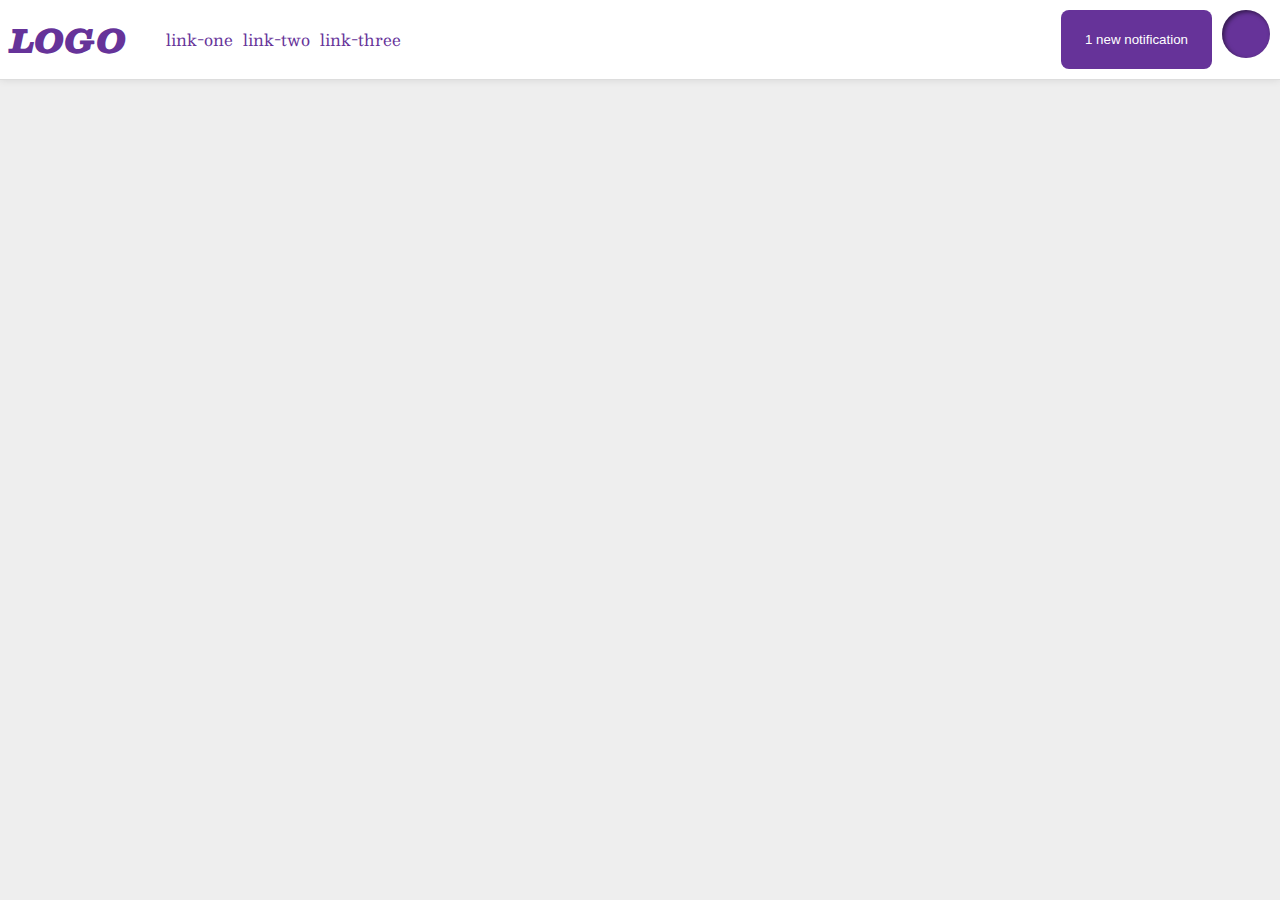
<file: flex/03-flex-header-2/index.html>
<!DOCTYPE html>
<html lang="en">
  <head>
    <meta charset="UTF-8">
    <meta http-equiv="X-UA-Compatible" content="IE=edge">
    <meta name="viewport" content="width=device-width, initial-scale=1.0">
    <title>Flex Header 2</title>
    <link rel="stylesheet" href="style.css">
  </head>
  <body>
    <div class="header">
      <div class="firstsection">
      <div class="logo">
        LOGO
      </div>
      <ul class="links">
        <li><a href="google.com">link-one</a></li>
        <li><a href="google.com">link-two</a></li>
        <li><a href="google.com">link-three</a></li>
      </ul>
    </div>
    <div class="secondsection">
      <button class="notifications">
        1 new notification
      </button>
      <div class="profile-image"></div>
    </div>
    </div>
  </body>
</html>
</file>
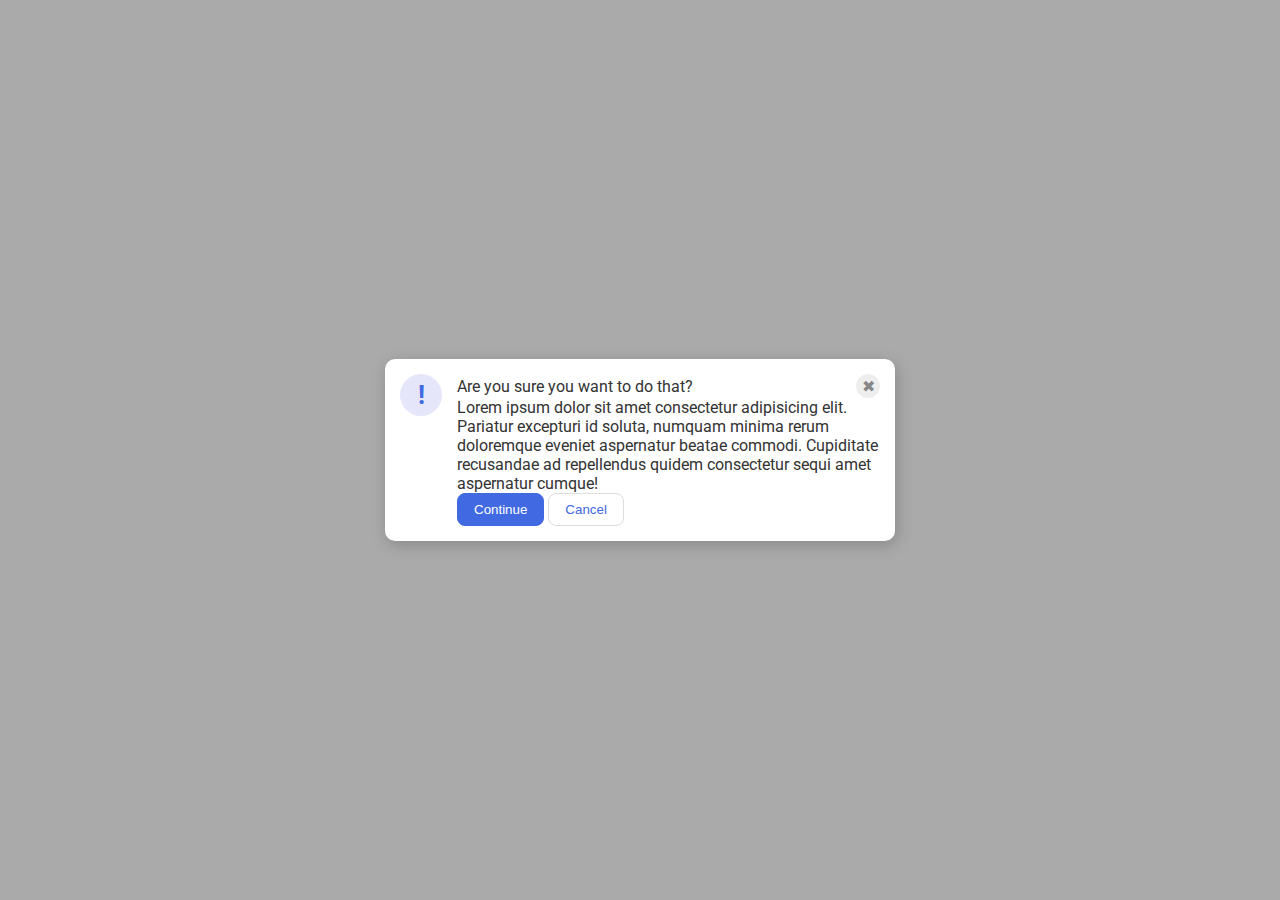
<file: flex/05-flex-modal/index.html>
<!DOCTYPE html>
<html lang="en">
  <head>
    <meta charset="UTF-8">
    <meta http-equiv="X-UA-Compatible" content="IE=edge">
    <meta name="viewport" content="width=device-width, initial-scale=1.0">
    <link rel="stylesheet" href="style.css">
    <title>Modal</title>
  </head>
  <body>
    <div class="modal">
      <div class="icon">!</div>
      <div class="container">
          <div class="header">Are you sure you want to do that?
            <div class="close-button">✖</div>
          </div>
          <div class="text">Lorem ipsum dolor sit amet consectetur adipisicing elit. Pariatur excepturi id soluta, numquam minima rerum doloremque eveniet aspernatur beatae commodi. Cupiditate recusandae ad repellendus quidem consectetur sequi amet aspernatur cumque!</div>
          <button class="continue">Continue</button>
          <button class="cancel">Cancel</button>
    </div>
    </div>
  </body>
</html>
</file>
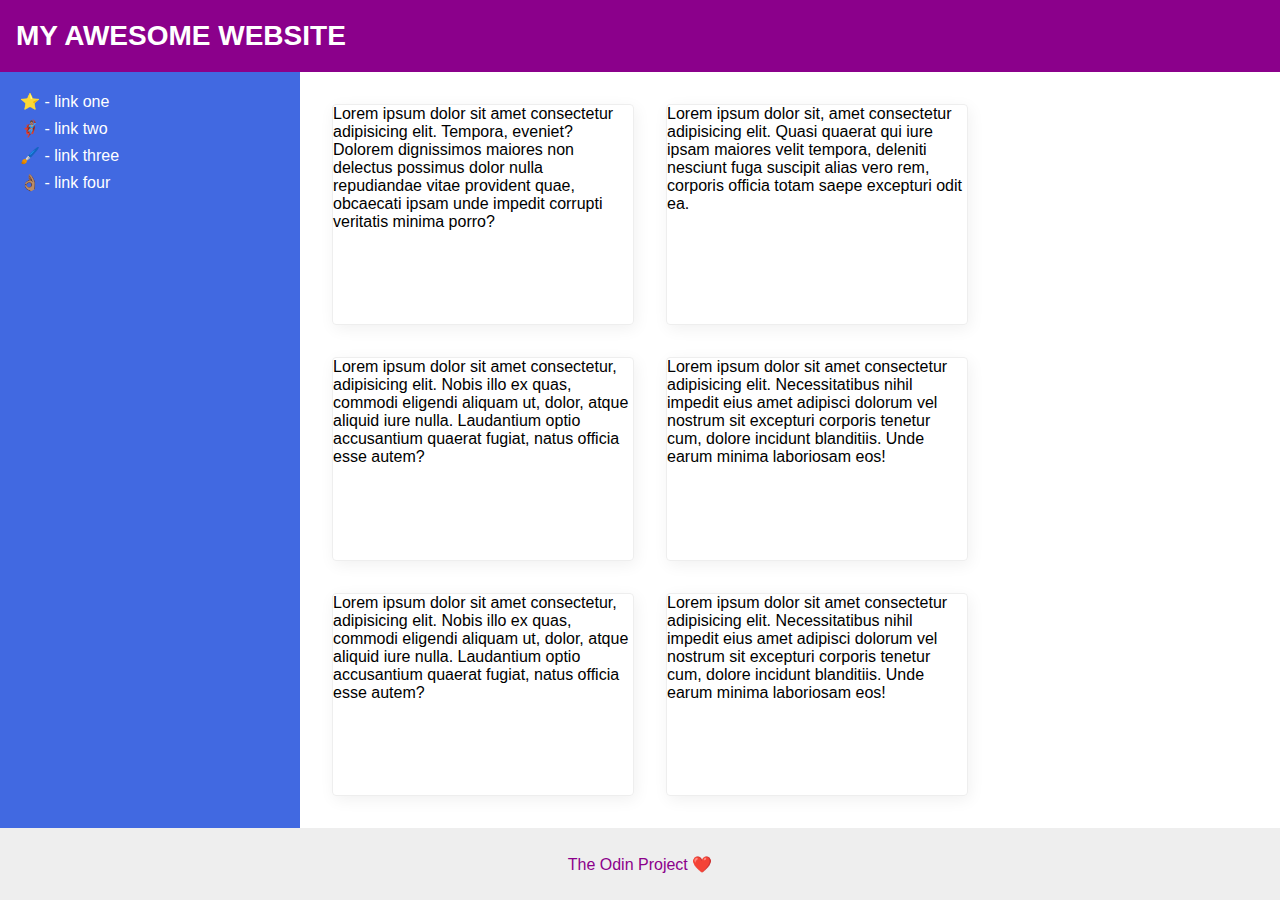
<file: flex/07-flex-layout-2/index.html>
<!DOCTYPE html>
<html lang="en">
  <head>
    <meta charset="UTF-8">
    <meta http-equiv="X-UA-Compatible" content="IE=edge">
    <meta name="viewport" content="width=device-width, initial-scale=1.0">
    <title>The Holy Grail</title>
    <link rel="stylesheet" href="style.css">
  </head>
  <body>
    <div class="header">
      MY AWESOME WEBSITE
    </div>
    <div class="main">
          <div class="sidebar">
            <ul>
              <li><a href="#">⭐ - link one</a></li>
              <li><a href="#">🦸🏽‍♂️ - link two</a></li>
              <li><a href="#">🖌️ - link three</a></li>
              <li><a href="#">👌🏽 - link four</a></li>
            </ul>
          </div>
          <div class="cardsection">
            <div class="card">Lorem ipsum dolor sit amet consectetur adipisicing elit. Tempora, eveniet? Dolorem dignissimos maiores non delectus possimus dolor nulla repudiandae vitae provident quae, obcaecati ipsam unde impedit corrupti veritatis minima porro?</div>
            <div class="card">Lorem ipsum dolor sit, amet consectetur adipisicing elit. Quasi quaerat qui iure ipsam maiores velit tempora, deleniti nesciunt fuga suscipit alias vero rem, corporis officia totam saepe excepturi odit ea.</div>
            <div class="card">Lorem ipsum dolor sit amet consectetur, adipisicing elit. Nobis illo ex quas, commodi eligendi aliquam ut, dolor, atque aliquid iure nulla. Laudantium optio accusantium quaerat fugiat, natus officia esse autem?</div>
            <div class="card">Lorem ipsum dolor sit amet consectetur adipisicing elit. Necessitatibus nihil impedit eius amet adipisci dolorum vel nostrum sit excepturi corporis tenetur cum, dolore incidunt blanditiis. Unde earum minima laboriosam eos!</div>
            <div class="card">Lorem ipsum dolor sit amet consectetur, adipisicing elit. Nobis illo ex quas, commodi eligendi aliquam ut, dolor, atque aliquid iure nulla. Laudantium optio accusantium quaerat fugiat, natus officia esse autem?</div>
            <div class="card">Lorem ipsum dolor sit amet consectetur adipisicing elit. Necessitatibus nihil impedit eius amet adipisci dolorum vel nostrum sit excepturi corporis tenetur cum, dolore incidunt blanditiis. Unde earum minima laboriosam eos!</div>
          </div>
        </div>
    <div class="footer">
      The Odin Project ❤️
    </div>
  </body>
</html>
</file>
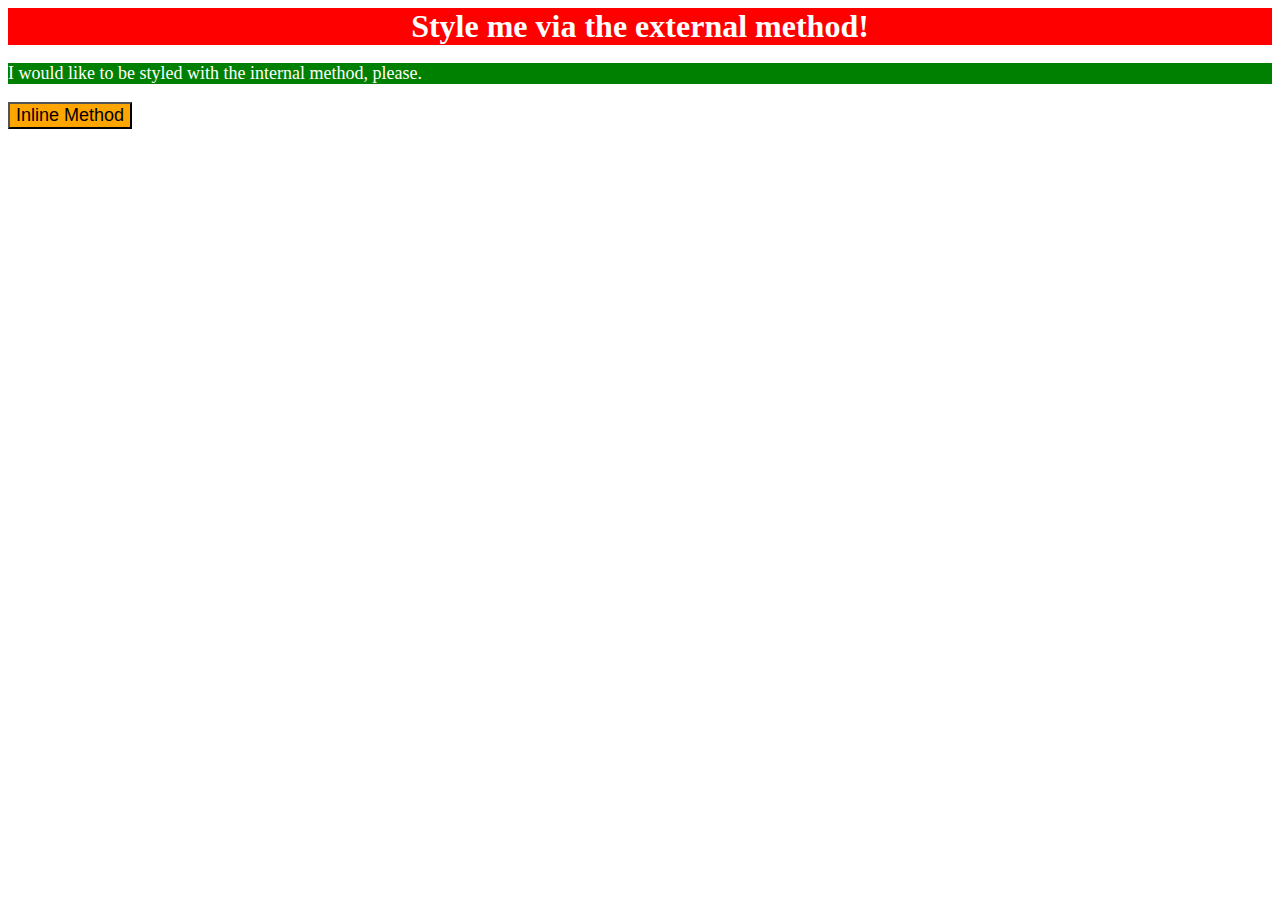
<file: foundations/01-css-methods/index.html>
<!DOCTYPE html>
<html lang="en">
  <head>
    <meta charset="UTF-8">
    <meta http-equiv="X-UA-Compatible" content="IE=edge">
    <meta name="viewport" content="width=device-width, initial-scale=1.0">
    <title>Methods for Adding CSS</title>
    <link rel="stylesheet" href="style.css">
    <style>
      p {
        background-color: green;
        color: white;
        font-size: 18px;
      }
    </style>
  </head>
  <body>
    <div>Style me via the external method!</div>
    <p>I would like to be styled with the internal method, please.</p>
    <button style="background-color: orange; font-size:18px;">Inline Method</button>
  </body>
</html>
</file>
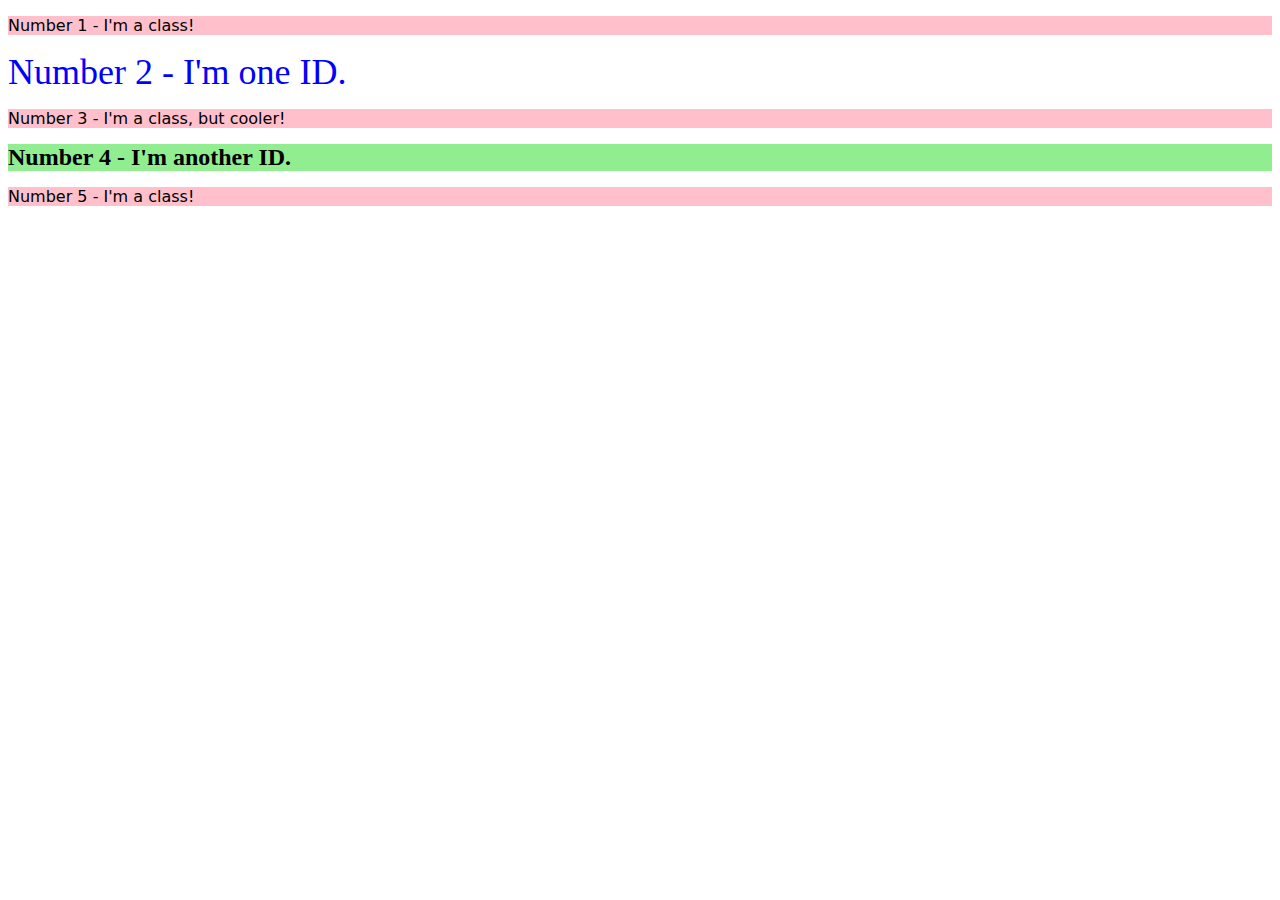
<file: foundations/02-class-id-selectors/index.html>
<!DOCTYPE html>
<html lang="en">
  <head>
    <meta charset="UTF-8">
    <meta http-equiv="X-UA-Compatible" content="IE=edge">
    <meta name="viewport" content="width=device-width, initial-scale=1.0">
    <title>Class and ID Selectors</title>
    <link rel="stylesheet" href="style.css">
  </head>
  <body>
    <p>Number 1 - I'm a class!</p>
    <div id="SecElem">Number 2 - I'm one ID.</div>
    <p class="txtpixel">Number 3 - I'm a class, but cooler!</p>
    <div id="txtgreen">Number 4 - I'm another ID.</div>
    <p>Number 5 - I'm a class!</p>
  </body>
</html>
</file>
<file: flex/03-flex-header-2/style.css>
/* this is some magical font-importing.  
you'll learn about it later. */
@import url('https://fonts.googleapis.com/css2?family=Besley:ital,wght@0,400;1,900&display=swap');

body {
  margin: 0;
  background: #eee;
  font-family: Besley, serif;
}

.header {
  background: white;
  border-bottom: 1px solid #ddd;
  box-shadow: 0 0 8px rgba(0,0,0,.1);
  display: flex;
  justify-content: space-between;

}

.profile-image {
  background: rebeccapurple;
  box-shadow: inset 2px 2px 4px rgba(0,0,0,.5);
  border-radius: 50%;
  width: 48px;
  height: 48px;
}

.logo {
  color: rebeccapurple;
  font-size: 32px;
  font-weight: 900;
  font-style: italic;
}

button {
  border: none;
  border-radius: 8px;
  background: rebeccapurple;
  color: white;
  padding: 8px 24px;
}

a {
  /* this removes the line under our links */
  text-decoration: none;
  color: rebeccapurple;
}

ul {
  list-style-type: none;
}

.firstsection {
  display: flex;
  justify-content: center;
  align-items: center;
  padding: 10px;
}

.links {
  display: flex;
  gap: 10px;
}

.secondsection {
  display: flex;
  gap: 10px;
  padding: 10px;
}
</file>
<file: flex/05-flex-modal/style.css>
@import url('https://fonts.googleapis.com/css2?family=Roboto:wght@400;700&display=swap');

html, body {
  height: 100%;
}

body {
  font-family: Roboto, sans-serif;
  margin: 0;
  background: #aaa;
  color: #333;
  /* I'll give you this one for free lol */
  display: flex;
  align-items: center;
  justify-content: center;
}

.modal {
  background: white;
  width: 480px;
  border-radius: 10px;
  box-shadow: 2px 4px 16px rgba(0,0,0,.2);
  display: flex;
  gap: 15px;
  padding: 15px;
}

.icon {
  color: royalblue;
  font-size: 26px;
  font-weight: 700;
  background: lavender;
  width: 42px;
  height: 42px;
  border-radius: 50%;
  display: flex;
  align-items: center;
  justify-content: center;
}

.close-button {
  background: #eee;
  border-radius: 50%;
  color: #888;
  font-weight: 400;
  font-size: 16px;
  height: 24px;
  width: 24px;
  display: flex;
  align-items: center;
  justify-content: center;
}

button {
  padding: 8px 16px;
  border-radius: 8px;
}

button.continue {
  background: royalblue;
  border: 1px solid royalblue;
  color: white;
}

button.cancel {
  background: white;
  border: 1px solid #ddd;
  color: royalblue;
}
.header {
  display: flex;
  align-items: center;
  justify-content: space-between;
}
.icon {
  flex-shrink: 0;
}

/* .container {
  display: flex;
} */
</file>
<file: flex/07-flex-layout-2/style.css>
*{
  margin: 0;
  padding: 0;
}

body {
  font-family: -apple-system, BlinkMacSystemFont, 'Segoe UI', Roboto, Oxygen, Ubuntu, Cantarell, 'Open Sans', 'Helvetica Neue', sans-serif;
  margin: 0;
  min-height: 100vh;
  display: flex;
  flex-direction: column;
}

.header {
  height: 72px;
  background: darkmagenta;
  color: white;
  display: flex;
  justify-content: flex-start;
  align-items: center;
  font-weight:bolder;
  font-size: 28px;
  padding-left: 1rem;
}

.footer {
  height: 72px;
  background: #eee;
  color: darkmagenta;
  display: flex;
  justify-content: center;
  align-items: center;
}

.sidebar {
  width: 300px;
  background: royalblue;
  flex-shrink: 0;
}
a {
  text-decoration: none;
  color: white;
  padding: 1rem;
}
ul {
  margin-top: 1rem;
}
ul li {
  padding: 0.25rem;
}

.card {
  border: 1px solid #eee;
  box-shadow: 2px 4px 16px rgba(0,0,0,.06);
  border-radius: 4px;
  width: 300px;
  margin: 1rem;
}
.main {
  display: flex;
  flex: 1;
}
.cardsection {
  padding: 1rem;
  display: flex;
  flex-wrap: wrap;
  min-width: 800px;
}
</file>
<file: foundations/01-css-methods/style.css>
div {
    background-color: red;
    text-align: center;
    font-size: 32px;
    color: white;
    font-weight: bold;
}
</file>
<file: foundations/02-class-id-selectors/style.css>
p {
    background-color: pink;
    font-family: 'Verdana' , 'DejaVu Sans' , sans-serif;
}

#SecElem {
    color: blue;
    font-size: 36px;
}

.class {
    font-size: 24px;
}

#txtgreen {
    font-size: 24px;
    background-color: lightgreen;
    font-weight: bold;
}
</file>
